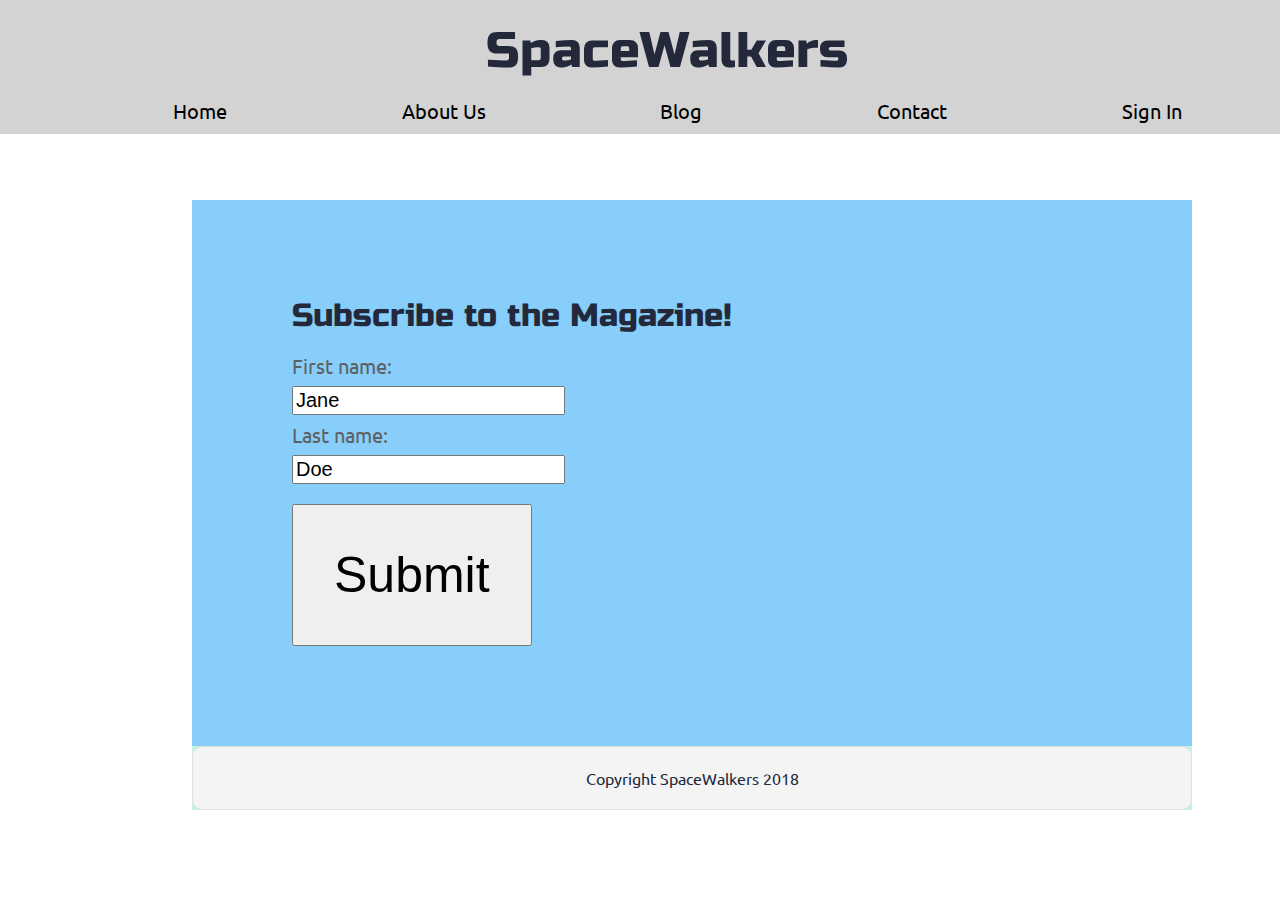
<file: signup.html>
<!doctype html>

<html lang="en">
<head>
  <meta charset="utf-8">
  <meta name="viewport" content="width=device-width, initial-scale=1.0">
  <title>SpaceWalkers</title>

  <link href="https://fonts.googleapis.com/css?family=Russo+One|Ubuntu" rel="stylesheet">
  <link href="css/index.css" rel="stylesheet">

  <!--[if lt IE 9]>
    <script src="https://cdnjs.cloudflare.com/ajax/libs/html5shiv/3.7.3/html5shiv.js"></script>
  <![endif]-->
</head>

<body>
 
  <div class="container">
      <!-- navigation code here -->
      <header>
        <div class="sticky">
          <h1>SpaceWalkers</h1>
          <nav>
            <a href="index.html">Home</a>
            <a href="#">About Us</a>
            <a href="#">Blog</a>
            <a href="#">Contact</a>
            <a href="#">Sign In</a>
          </nav>
        </div>
        </header>

        <div class="form">
            <h2>Subscribe to the Magazine!</h2>

            <form action="/action_page.php">
                <label class="label" for="fname">First name:</label><br><br>
                <input type="text" id="fname" name="fname" value="Jane"><br><br>
                <label class="label" for="lname">Last name:</label><br><br>
                <input type="text" id="lname" name="lname" value="Doe"><br><br><br>
                <input class="submit-btn" type="submit" value="Submit">
            </form> 
        </div>
    
        <footer>
            <p>Copyright SpaceWalkers 2018</p>
        </footer>
  
    </div> <!--End of Container-->
  </body>
  </html>
</file>
<file: css/index.css>
.small-img {
  display: flex;
  flex-wrap: wrap;
  width: 100%;
}
.walker {
  margin-top: 60px;
  border-top: 1px solid #dee2e6;
  padding: 50px 60px;
  display: flex;
  justify-content: center;
}
/* http://meyerweb.com/eric/tools/css/reset/ 
   v2.0 | 20110126
   License: none (public domain)
*/
html,
body,
div,
span,
applet,
object,
iframe,
h1,
h2,
h3,
h4,
h5,
h6,
p,
blockquote,
pre,
a,
abbr,
acronym,
address,
big,
cite,
code,
del,
dfn,
em,
img,
ins,
kbd,
q,
s,
samp,
small,
strike,
strong,
sub,
sup,
tt,
var,
b,
u,
i,
center,
dl,
dt,
dd,
ol,
ul,
li,
fieldset,
form,
label,
legend,
table,
caption,
tbody,
tfoot,
thead,
tr,
th,
td,
article,
aside,
canvas,
details,
embed,
figure,
figcaption,
footer,
header,
hgroup,
menu,
nav,
output,
ruby,
section,
summary,
time,
mark,
audio,
video {
  margin: 0;
  padding: 0;
  border: 0;
  font-size: 100%;
  font: inherit;
  vertical-align: baseline;
}
/* HTML5 display-role reset for older browsers */
article,
aside,
details,
figcaption,
figure,
footer,
header,
hgroup,
menu,
nav,
section {
  display: block;
}
body {
  line-height: 1;
}
ol,
ul {
  list-style: none;
}
blockquote,
q {
  quotes: none;
}
blockquote:before,
blockquote:after,
q:before,
q:after {
  content: '';
  content: none;
}
table {
  border-collapse: collapse;
  border-spacing: 0;
}
* {
  box-sizing: border-box;
}
html {
  font-size: 62.5%;
}
html,
body {
  font-family: 'Ubuntu', sans-serif;
  color: #5E6164;
}
h1,
h2,
h3,
h4,
h5 {
  font-family: 'Russo One', sans-serif;
  color: #23293B;
}
h2 {
  font-size: 3.2rem;
}
h3 {
  font-size: 2.8rem;
}
p {
  font-size: 1.6rem;
  line-height: 1.4;
}
.container {
  max-width: 800px;
  width: 100%;
  margin: 0 auto;
}
.container {
  width: 100%;
  max-width: 1000px;
  margin-left: 15%;
  background-color: #c6f3e8;
  opacity: 0.5;
}
@media (max-width: 500px) {
  .container {
    width: 100%;
    margin: 0 auto;
  }
}
.container:hover {
  opacity: 1;
}
h1 {
  font-size: 5rem;
  margin-left: 38%;
  padding-bottom: 2%;
  padding-top: 2%;
}
@media (max-width: 500px) {
  h1 {
    margin-left: 18%;
    font-size: 4rem;
  }
}
nav {
  padding-bottom: 1%;
}
nav a {
  text-decoration: none;
  font-size: 2rem;
  margin-left: 13.5%;
  color: black;
}
@media (max-width: 500px) {
  nav a {
    margin-left: 3%;
    font-size: 1.75rem;
  }
}
@media (max-width: 500px) {
  nav {
    margin-left: 10%;
  }
}
.sticky {
  position: fixed;
  width: 100%;
  left: 0;
  top: 0;
  background-color: lightgrey;
}
.form {
  margin-top: 20%;
  padding: 10%;
  background-color: lightskyblue;
}
.form h2 {
  padding-bottom: 3%;
}
.label {
  font-size: 2rem;
}
input {
  font-size: 2rem;
}
.submit-btn {
  font-size: 5rem;
  padding: 5%;
}
footer {
  color: #22283B;
  background: #f4f4f4;
  padding: 20px 0;
  border: 1px double #e0e0e0;
  border-radius: 10px;
  display: flex;
  justify-content: center;
  align-items: center;
}
.home {
  margin-top: 14%;
}
@media (max-width: 500px) {
  .home .intro {
    margin: 3%;
    margin-top: 20%;
    width: 100%;
  }
}
.home .intro h2 {
  padding: 15px;
  margin-left: 2%;
}
.home .intro p {
  padding: 0 15px;
  margin-left: 2%;
}
.home .main-img {
  width: 96%;
}
@media (max-width: 500px) {
  .home .main-img {
    width: 93%;
  }
}
@media (max-width: 500px) {
  .home .sky {
    display: none;
  }
}
@media (max-width: 500px) {
  .home .launch {
    display: none;
  }
}
.home .space-images {
  display: flex;
  flex-wrap: wrap;
  width: 100%;
}
@media (max-width: 500px) {
  .home .space-images {
    flex-direction: column;
    width: 100%;
    max-width: 500px;
    border-radius: 2px;
    margin-left: 1.5%;
  }
}
.home img {
  width: 28%;
  margin: 20px 2.5%;
  border-radius: 20px;
  height: 100%;
}
@media (max-width: 500px) {
  .home img {
    width: 97%;
    margin: 0;
    padding: 0;
    border-radius: 6px;
  }
}
.home .visit-planets {
  padding: 15px;
}
.home .visit-planets h3 {
  margin-top: 11px;
  margin-left: 1.5%;
}
.home .visit-planets p {
  margin-top: 13px;
  margin-left: 1.5%;
  text-align: justify;
}
.home .walk {
  margin-top: 1%;
  border-top: 1px solid #dee2e6;
  padding: 50px 60px;
  display: flex;
  justify-content: space-around;
}
@media (max-width: 500px) {
  .home .walk {
    width: 100%;
    display: flex;
    flex-direction: column-reverse;
  }
}
.home .walk-text {
  width: 50%;
}
@media (max-width: 500px) {
  .home .walk-text {
    width: 100%;
  }
}
.home .walk-text h3 {
  margin-bottom: 10px;
}
.home .walk-text p {
  margin-bottom: 26px;
}
.home .walk-text .btn {
  width: 30%;
  color: white;
  border-radius: 6px;
  padding-left: 2px;
  padding-right: 2px;
  padding-top: 3px;
  padding-bottom: 3px;
  text-align: center;
  font-size: 20px;
  background-color: black;
}
.home .walk-text .btn a {
  color: white;
  text-decoration: none;
}
.home .walk-text .btn:hover {
  color: white;
  background-color: #66d3b2;
}
@media (max-width: 500px) {
  .home .walk-text .btn {
    width: 100%;
    padding-top: 20px;
    padding-bottom: 20px;
  }
}
.home .walk-img {
  width: 100%;
}
@media (max-width: 500px) {
  .home .walk-img {
    display: block;
    padding-bottom: 2%;
  }
}
</file>
